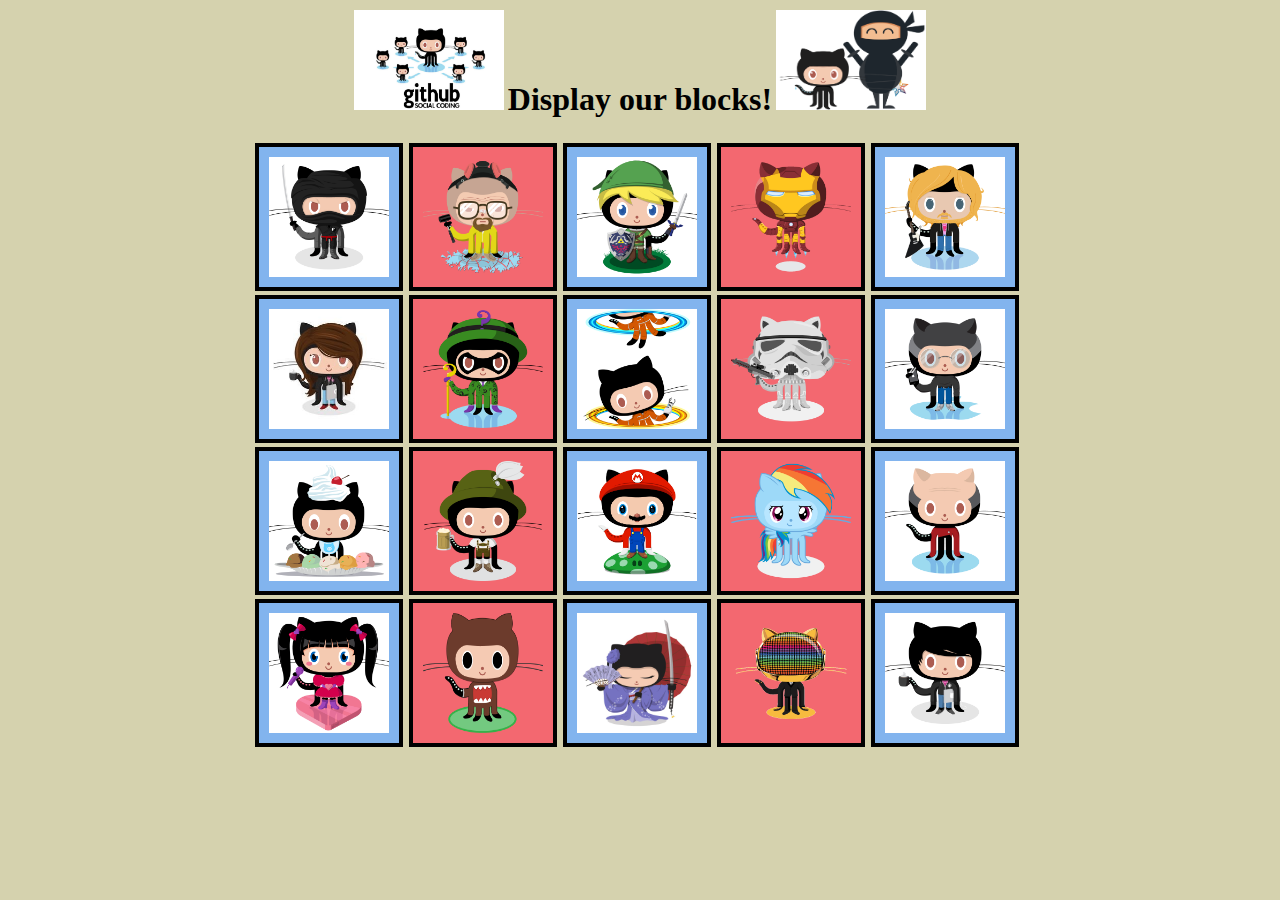
<file: displayingBlock/index.html>
<!DOCTYPE html>
<html lang="en">
<head>
    <meta charset="UTF-8">
    <meta http-equiv="X-UA-Compatible" content="IE=edge">
    <meta name="viewport" content="width=device-width, initial-scale=1.0">
    <link rel="stylesheet" href="style.css">
    <title>Displaying Block</title>
</head>
<body>
    <header>
        <img src="img/github.jpg" alt="Github Picture">
        <h1>Display our blocks!</h1>
        <img src="img/catandninja.png" alt="Github Picture">
    </header>
    <div id="container">
        <div class="divOdd">
            <img src="img/dojocat.jpg" alt="Dojo Cat" >
            <img src="img/coder2.jpg" alt="Coder Cat" >
            <img src="img/cherry.jpg" alt="Cherry Cat" >
            <img src="img/aidorucat.png" alt="Aidoru Cat" >

        </div>
        <div>
            <img src="img/heisencat.png" alt="Heisen Cat">
            <img src="img/riddlocat.png" alt="Riddlo Cat">
            <img src="img/oktobercat.png" alt="Oktober Cat">
            <img src="img/domo-cat.png" alt="Domo Cat">

        </div>
        <div class="divOdd">
            <img src="img/linkcat.png" alt="Link Cat" >
            <img src="img/chellocat.jpg" alt="Chello Cat" >
            <img src="img/mario.png" alt="Mario Cat" >
            <img src="img/kantana.jpg" alt="Kantana Cat" >

        </div>
        <div>
            <img src="img/ironcat.png" alt="Iron Cat">
            <img src="img/stormtroopocat.png" alt="Storm Troop Cat" >
            <img src="img/cooler.png" alt="Cooler Cat">
            <img src="img/daftpunk.gif" alt="Daft Punk Cat">

        </div>
        <div class="divOdd">
            <img src="img/defunktocat.png" alt="Defunkto Cat" >
            <img src="img/visionary.jpg" alt="Visionary Cat" >
            <img src="img/jean-luc-picat.jpg" alt="Jean Luc Pi Cat" >
            <img src="img/codercat.jpg" alt="Coder Cat" >
        </div>
    </div>
</body>
</html>
</file>
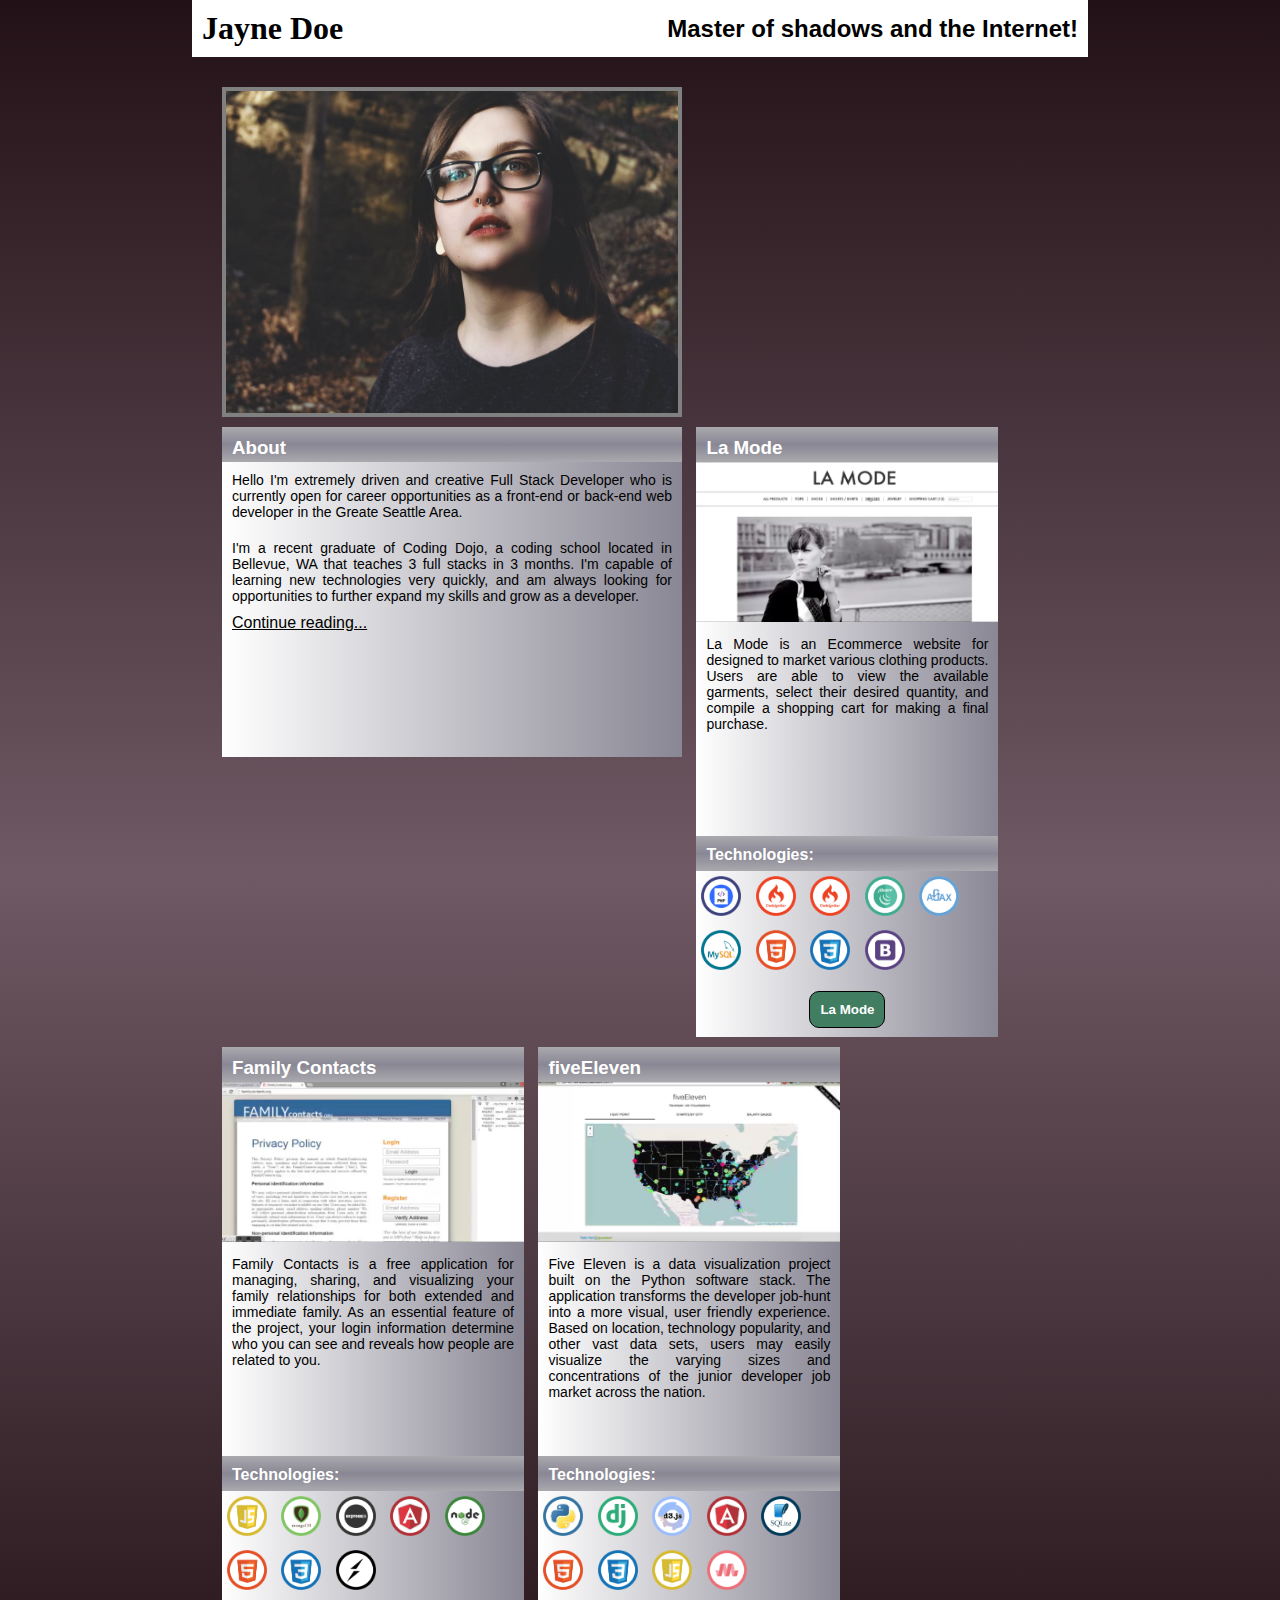
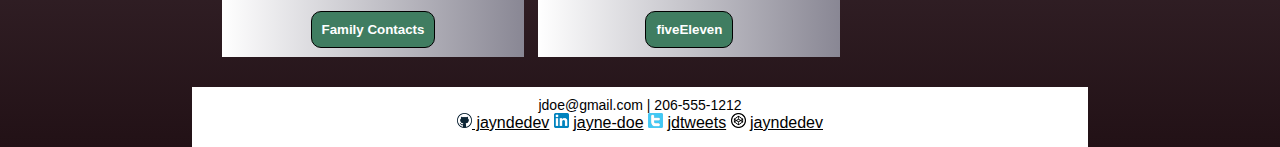
<file: Portfolio/index.html>
<!DOCTYPE html>
<html lang="en">

<head>
    <meta charset="UTF-8">
    <meta http-equiv="X-UA-Compatible" content="IE=edge">
    <meta name="viewport" content="width=device-width, initial-scale=1.0">
    <link rel="stylesheet" href="style.css">
    <title>PORTFOLIO</title>
</head>

<body>
    <div id="container">
        <header>
            <h1>Jayne Doe</h1>
            <h2>Master of shadows and the Internet!</h2>
        </header>
        <section>
            <img src="img/photo_of_me.jpg" alt="Phot of me" id="profilePic">
            <div id="profileInfo">
                <h3>About</h3>
                <p>Hello I'm extremely driven and creative Full Stack Developer who is currently open for career
                    opportunities as a front-end or back-end web developer in the Greate Seattle Area.</p>
                <p>I'm a recent graduate of Coding Dojo, a coding school located in Bellevue, WA that teaches 3 full
                    stacks in 3 months. I'm capable of learning new technologies very quickly, and am always looking for
                    opportunities to further expand my skills and grow as a developer.</p>
                <a href="#">Continue reading...</a>
            </div>

            <div class="projects">
                <h3>La Mode</h3>
                <img src="img/lamode.png" alt="La Mode UI" class="sampleUi">
                <p>
                    La Mode is an Ecommerce website for designed to market various clothing products. Users are able to
                    view the available garments, select their desired quantity, and compile a shopping cart for making a
                    final purchase.
                </p>

                <h4>Technologies:</h4>
                <div class="techIcons">
                    <img src="img/php.png" alt="PHP icon">
                    <img src="img/codeigniter.png" alt="Code Igniter icon">
                    <img src="img/codeigniter.png" alt="Code Igniter icon">
                    <img src="img/jQuery.png" alt="jQuery icon">
                    <img src="img/ajax.png" alt="AJAX icon">
                    <img src="img/mysql.png" alt="MySQL icon">
                    <img src="img/HTML.png" alt="Code Igniter icon">
                    <img src="img/CSS.png" alt="CSS icon">
                    <img src="img/bootstrap.png" alt="Bootstrap icon">
                </div>

                <input type="button" value="La Mode">
            </div>

            <div class="projects">
                <h3>Family Contacts</h3>
                <img src="img/familycontacts.png" alt="Family Contacts UI" class="sampleUi">
                <p>
                    Family Contacts is a free application for managing, sharing, and visualizing your family
                    relationships for both extended and immediate family. As an essential feature of the project, your
                    login information determine who you can see and reveals how people are related to you.
                </p>

                <h4>Technologies:</h4>
                <div class="techIcons">
                    <img src="img/JavaScript.png" alt="JavaScript icon">
                    <img src="img/mongodb.png" alt="MongoDB icon">
                    <img src="img/expressjs.png" alt="expressJS icon">
                    <img src="img/angular.png" alt="Angular icon">
                    <img src="img/nodejs.png" alt="NodeJS icon">
                    <img src="img/HTML.png" alt="Code Igniter icon">
                    <img src="img/CSS.png" alt="CSS icon">
                    <img src="img/socket.png" alt="Bootstrap icon">
                </div>
                <input type="button" value="Family Contacts">
            </div>

            <div class="projects">
                <h3>fiveEleven</h3>
                <img src="img/fiveEleven.png" alt="Family Contacts UI" class="sampleUi">
                <p>
                    Five Eleven is a data visualization project built on the Python software stack. The application
                    transforms the developer job-hunt into a more visual, user friendly experience. Based on location,
                    technology popularity, and other vast data sets, users may easily visualize the varying sizes and
                    concentrations of the junior developer job market across the nation.
                </p>

                <h4>Technologies:</h4>
                <div class="techIcons">
                    <img src="img/python.png" alt="Python icon">
                    <img src="img/django.png" alt="django icon">
                    <img src="img/d3.png" alt="d3.js icon">
                    <img src="img/angular.png" alt="Angular icon">
                    <img src="img/sqlite.png" alt="SQLite icon">
                    <img src="img/HTML.png" alt="Code Igniter icon">
                    <img src="img/CSS.png" alt="CSS icon">
                    <img src="img/JavaScript.png" alt="JavaScript icon">
                    <img src="img/materialize.png" alt="Materialize icon">
                </div>
                <input type="button" value="fiveEleven">
            </div>
        </section>

        <footer>
            <p>jdoe@gmail.com | 206-555-1212</p>
            <a href=""><img src="img/github.png" alt="Github icon"> jayndedev</a>
            <img src="img/linkedin.png" alt="Linkedin icon"> <a href="">jayne-doe</a>
            <img src="img/twitter.png" alt="Twitter icon"> <a href="">jdtweets</a>
            <img src="img/codepen.png" alt="Codepen icon"> <a href="">jayndedev</a>
        </footer>
    </div>

</body>

</html>
</file>
<file: displayingBlock/style.css>
*{
    margin: 0;
    padding: 0;
}
body{
    background-color: #D5D2AE;
}
header{
    text-align: center;
    margin-top: 10px;
}
header img, header h1{
    display: inline-block;
}
header img{
    width: 150px;
    height: 100px;
    background-color: #fff;
}
#container{
    width: 800px;
    margin: 10px auto;
}
#container div{
    display: inline-block;
    width: 120px;
    margin: 15px;
}
#container img{
    width: 120px;
    height: 120px;
    border: 4px solid black;
    padding: 10px;
    background-color: #F36870;
}
.divOdd img{
    background-color: #82B4EE !important;
}
</file>
<file: Portfolio/style.css>
*{
    margin: 0;
    padding: 0;
    box-sizing: border-box;
}
body{
    background-image: linear-gradient(#221116, #6F5964, #221116);
    font-family: 'Segoe UI', Tahoma, Geneva, Verdana, sans-serif;
}
p{
    text-align: justify;
    font-size: 14px;
}
div#container{
    width: 70%;
    margin: auto;
}
header{
    background-color: #fff;
    padding: 10px;
}
header h1{
    display: inline-block;
    font-family: cursive;
}
header h2{
    float: right;
    margin-top: 5px;
}
h3, h4{
    text-align: left;
    padding: 10px;
    background-image: linear-gradient(#A9A9AE, #898794, #A9A9AE);
    color: #fff;
    height: 35px;
}
a{
    color: black;
}
section{
    margin : 25px
}
img#profilePic, div#profileInfo{
    width: 460px;
    height: 330px;
    margin: 5px;
}
img#profilePic{
    border: 4px solid gray;
    vertical-align: top;
}
div#profileInfo{
    display: inline-block;
    background-image: linear-gradient(to right, #fff, #898794);
}
div#profileInfo p,  div#profileInfo a{
    padding: 10px;
}
div.projects{
    display: inline-block;
    width: 302px;
    height: 610px;
    margin: 5px;
    vertical-align: top;
    background-image: linear-gradient(to right, #fff, #898794);
    text-align: center;
}
.projects p{
    display: inline-block;
    height: 210px;
    padding: 10px;
}
img.sampleUi{
    width: 100% !important;
    height: 160px;
}
div.techIcons{
    height: 120px;
    text-align: left;
}
div.techIcons img{
    width: 40px;
    height: 40px;
    margin: 5px;
}
input[type="button"] {
    padding: 10px;
    background-color: #407D61;
    color: #fff;
    border: 1px solid black;
    border-radius: 10px;
    font-weight: bold;
}
footer{
    background-color: white;
    padding: 10px;
    text-align: center;
    height: 60px;
}
footer p{
    text-align: center;
}
footer img{
    width: 15px;
    height: 15px;
}
</file>
